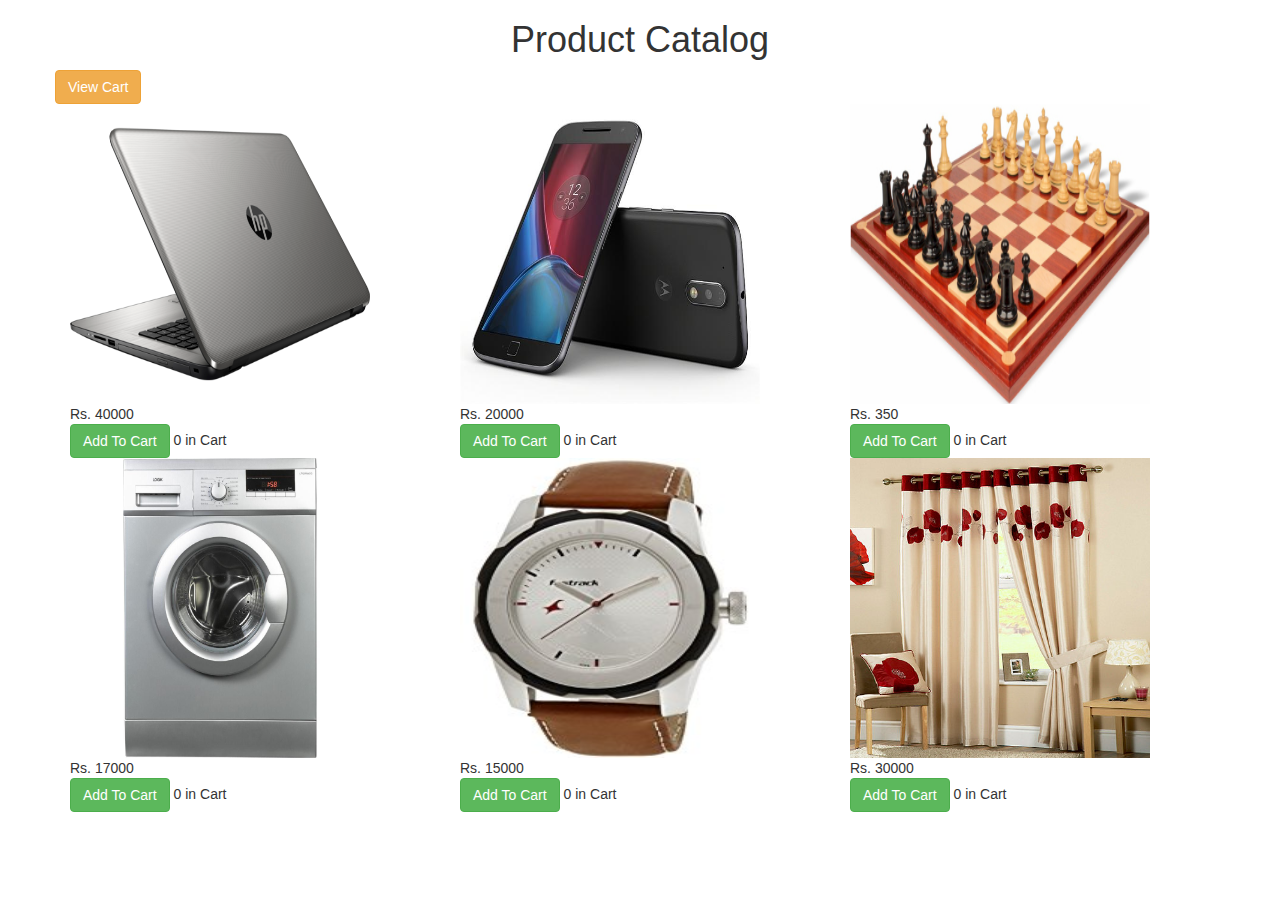
<file: index.html>
<!DOCTYPE html>
<html lang="en">
<head>
    <meta charset="UTF-8">
    <title>Product Catalog</title>
    <link rel="stylesheet" href="css/bootstrap.css">
    <link rel="stylesheet" href="css/font-awesome.css">
    <script src="js/jquery.js"></script>
    <script src="js/bootstrap.js"></script>
    <script src="common.js"></script>
    <script src="cata.js"></script>
</head>
<body>

<div class="container">
    <div class="row">
        <h1 class="text-capitalize text-center col"> Product Catalog </h1>
    </div>

    <div class="row">
        <div class="col-10"></div>
        <a class="col-2 btn btn-warning" href="cart.html">
            View Cart
        </a>
    </div>
    <div class="row" id="catalog-container">

    </div>
</div>

</body>
</html>
</file>
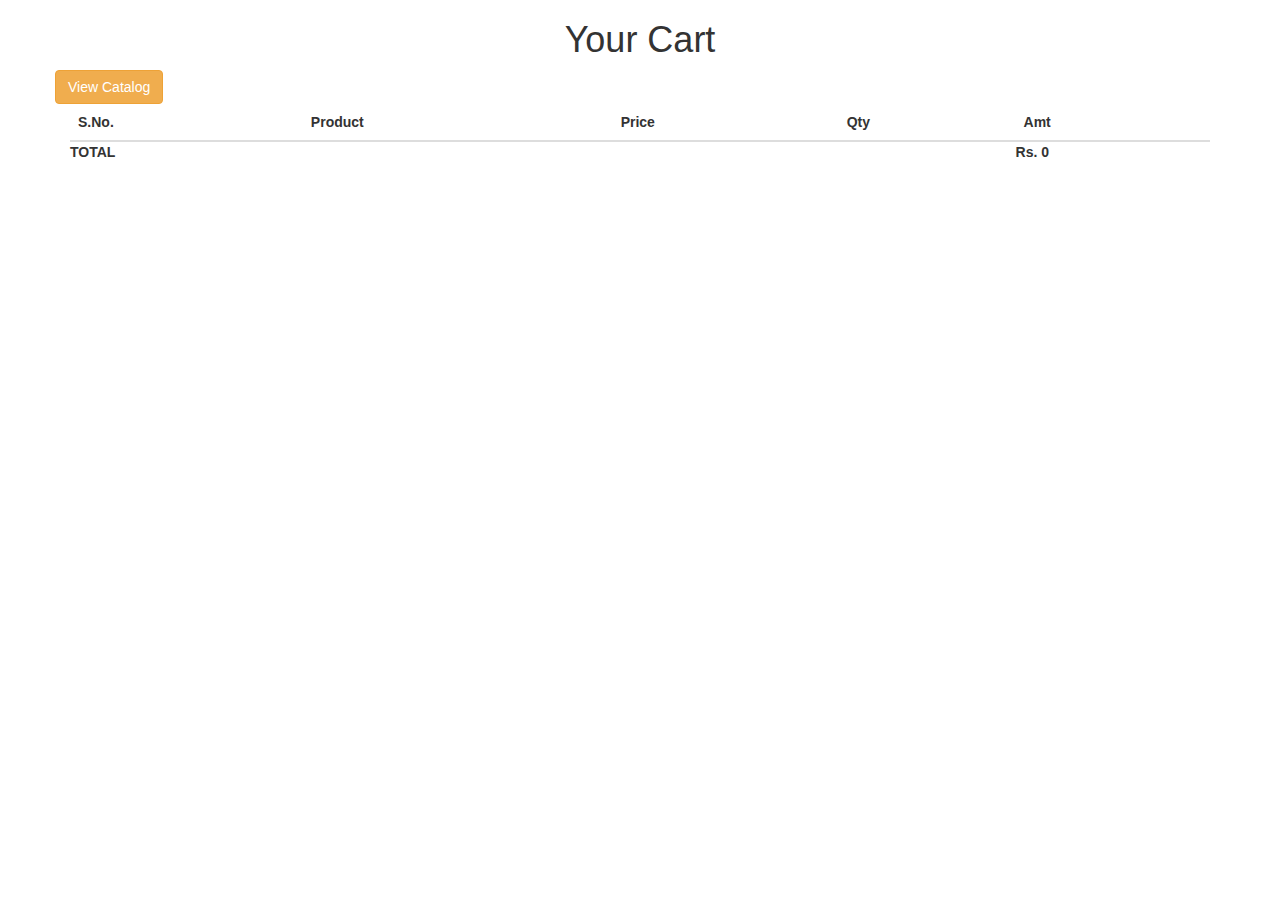
<file: cart.html>
<!DOCTYPE html>
<html lang="en">
<head>
    <meta charset="UTF-8">
    <title>Title</title>
    <link rel="stylesheet" href="css/bootstrap.css">
    <link rel="stylesheet" href="css/font-awesome.css">
    <script src="js/jquery.js"></script>
    <script src="js/bootstrap.js"></script>
    <script src="common.js"></script>
    <script src="cart.js"></script>
</head>
<body>
<div class="container">
    <div class="row">
        <h1 class="text-capitalize text-center col"> Your Cart </h1>
    </div>

    <div class="row">
        <div class="col-10"></div>
        <a class="col-2 btn btn-warning" href="index.html">
            View Catalog
        </a>
    </div>

    <table class="table" id="cart-table">

    </table>

</div>
</div>
</body>
</html>
</file>
